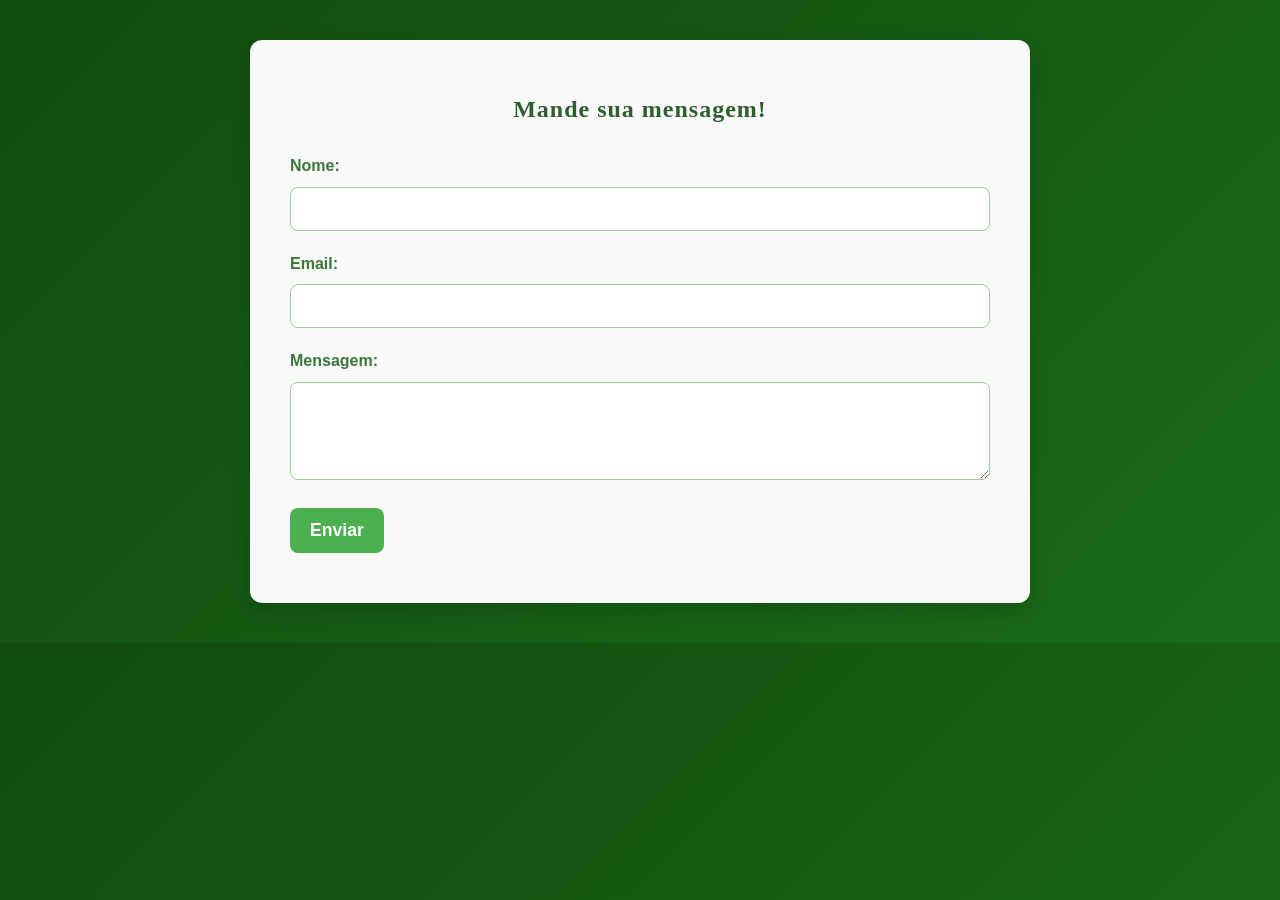
<file: faleconosco.html>
<!DOCTYPE html>
<html lang="pt-BR">

<head>
    <meta charset="UTF-8">
    <title>Contato</title>
    <link rel="stylesheet" href="contato.css">
     <link rel="icon" href="https://i.postimg.cc/prr0Cz33/16475.png" type="image/jpeg">
    <script src="https://cdn.emailjs.com/dist/email.min.js"></script>
</head>

<body>
    <div class="container">
        <form id="contact-form">
            <h2>Mande sua mensagem!</h2>
            <div class="form-group">
                <label for="name">Nome:</label>
                <input type="text" id="name" name="user_name" required>
            </div>

            <div class="form-group">
                <label for="email">Email:</label>
                <input type="email" id="email" name="user_email" required>
            </div>

            <div class="form-group">
                <label for="message">Mensagem:</label>
                <textarea id="message" name="message" rows="4" required></textarea>
            </div>

            <div class="form-group">
                <input type="submit" value="Enviar">
            </div>
        </form>
    </div>

    <script src="contato.js"></script>
</body>

</html>
</file>
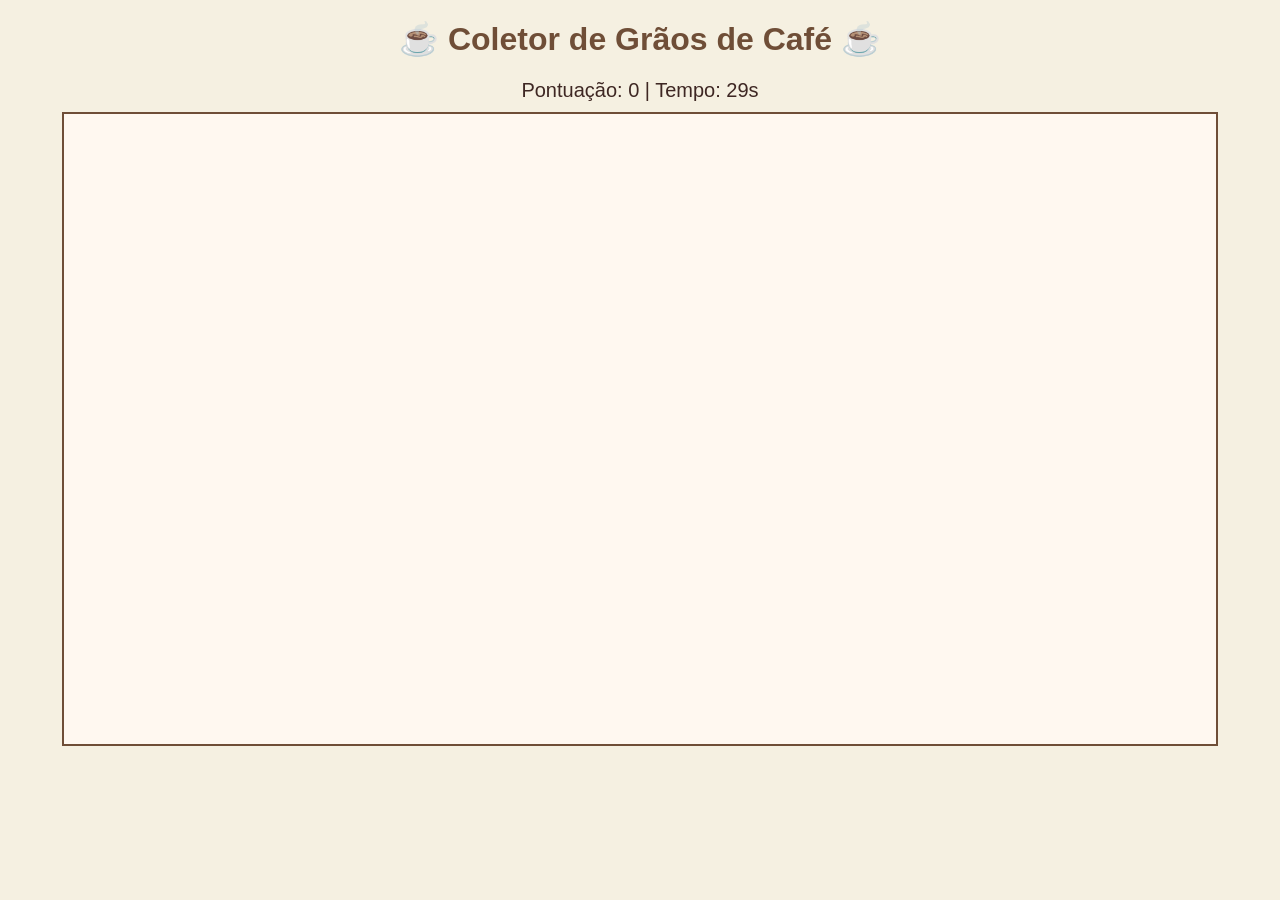
<file: jogo.html>
<!DOCTYPE html>
<html lang="pt-br">
<head>
  <meta charset="UTF-8">
  <title>Jogo do Grão de Café</title>
  <link rel="icon" href='https://img.icons8.com/?size=100&id=7hxTNGKKQMYI&format=png&color=000000' type="image/jpeg">
  <link rel="stylesheet" href="jogo.css">

</head>
<body>
  <h1>☕ Coletor de Grãos de Café ☕</h1>
  <div id="scoreBoard">
    Pontuação: <span id="score">0</span> | Tempo: <span id="timer">30</span>s
  </div>
  <div id="gameArea"></div>

  <script>
    const gameArea = document.getElementById('gameArea');
    const scoreEl = document.getElementById('score');
    const timerEl = document.getElementById('timer');

    let score = 0;
    let timeLeft = 30;
    let gameInterval, timerInterval;

    function randomPosition() {
      const areaRect = gameArea.getBoundingClientRect();
      const x = Math.random() * (gameArea.clientWidth - 40);
      const y = Math.random() * (gameArea.clientHeight - 40);
      return { x, y };
    }

    function createGrao() {
      const grao = document.createElement('div');
      grao.classList.add('grao');
      const { x, y } = randomPosition();
      grao.style.left = `${x}px`;
      grao.style.top = `${y}px`;

      grao.addEventListener('click', () => {
        score++;
        scoreEl.textContent = score;
        grao.remove();
      });

      gameArea.appendChild(grao);

      setTimeout(() => {
        if (grao.parentElement) grao.remove();
      }, 2000);
    }

    function startGame() {
      gameInterval = setInterval(createGrao, 700);
      timerInterval = setInterval(() => {
        timeLeft--;
        timerEl.textContent = timeLeft;
        if (timeLeft <= 0) {
          clearInterval(gameInterval);
          clearInterval(timerInterval);
          endGame();
        }
      }, 1000);
    }

    function endGame() {
      alert('⏰ Tempo esgotado! Sua pontuação: ' + score);
      score = 0;
      timeLeft = 30;
      scoreEl.textContent = score;
      timerEl.textContent = timeLeft;
      gameArea.innerHTML = '';
      setTimeout(startGame, 1000);
    }

    startGame();
  </script>
</body>
</html>

</html>
</file>
<file: contato.css>
body {
    font-family: 'Segoe UI', Tahoma, Geneva, Verdana, sans-serif;
    background: linear-gradient(135deg, #114b0d, #1a6b1b);
    margin: 0;
    padding: 0;
    color: #333;
    line-height: 1.6;
}

h2 {
    font-family: 'Georgia', serif;
    color: #2e5d2e;
    text-align: center;
    margin-bottom: 25px;
    font-weight: 600;
    letter-spacing: 1px;
}

.container {
    width: 70%;
    max-width: 700px;
    margin: 40px auto;
    padding: 30px 40px;
    background: #f9f9f9;
    box-shadow: 0 8px 20px rgba(0, 0, 0, 0.15);
    border-radius: 12px;
    transition: box-shadow 0.3s ease;
}

.container:hover {
    box-shadow: 0 12px 30px rgba(0, 0, 0, 0.25);
}

.form-group {
    margin-bottom: 20px;
}

.form-group label {
    display: block;
    margin-bottom: 8px;
    font-weight: 600;
    color: #3a783a;
    font-size: 1rem;
}

.form-group input[type="text"],
.form-group input[type="email"],
.form-group textarea {
    width: 100%;
    padding: 12px 15px;
    border: 1.8px solid #9ccc9c;
    border-radius: 8px;
    box-sizing: border-box;
    font-size: 1rem;
    font-family: inherit;
    transition: border-color 0.3s ease, box-shadow 0.3s ease;
}

.form-group input[type="text"]:focus,
.form-group input[type="email"]:focus,
.form-group textarea:focus {
    border-color: #4cae4c;
    box-shadow: 0 0 8px #4cae4c;
    outline: none;
    background-color: #f0fff0;
}

.form-group input[type="submit"] {
    background-color: #4caf50;
    color: white;
    padding: 12px 20px;
    border: none;
    border-radius: 8px;
    cursor: pointer;
    font-size: 1.1rem;
    font-weight: 700;
    transition: background-color 0.3s ease, transform 0.2s ease;
}

.form-group input[type="submit"]:hover {
    background-color: #3b8b3b;
    transform: scale(1.05);
}
</file>
<file: jogo.css>
body {
      font-family: Arial, sans-serif;
      background: #f5f0e1;
      text-align: center;
      margin: 0;
    }
    h1 {
      color: #6f4e37;
      margin-top: 20px;
    }
    #scoreBoard {
      font-size: 20px;
      color: #3e2723;
      margin: 10px;
    }
    #gameArea {
      position: relative;
      width: 90vw;
      height: 70vh;
      margin: auto;
      border: 2px solid #6f4e37;
      background-color: #fff8f0;
      overflow: hidden;
    }
    .grao {
      width: 40px;
      height: 40px;
      background-image: url('https://img.icons8.com/?size=100&id=7hxTNGKKQMYI&format=png&color=000000');
      background-size: cover;
      position: absolute;
      cursor: pointer;
    }
</file>
